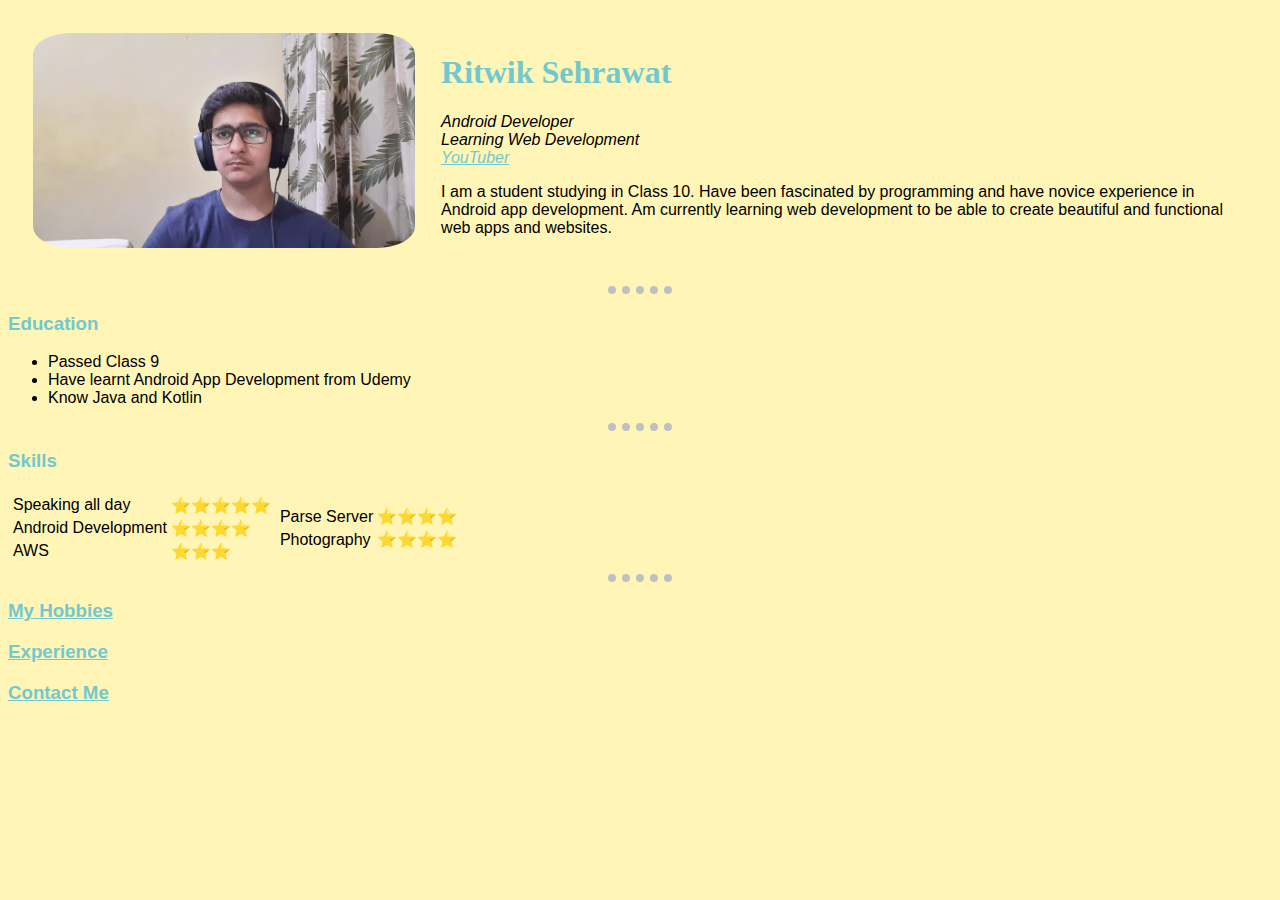
<file: index.html>
<!DOCTYPE html>
<html lang="en" dir="ltr">

<head>
  <meta charset="utf-8">
  <title>Ritwik Sehrawat</title>
  <link rel="stylesheet" href="styles.css">
</head>

<body>
  <table cellspacing="24">
    <tr>
      <td><img src="profile.jpg" alt="Ritwik profile picture" height="215"></td>
      <td>
        <h1>Ritwik Sehrawat</h1>

        <p>
          <em>Android Developer <br> Learning Web Development <br><a href="https://youtube.com/BytesPerSecond/"> YouTuber </a></em>
        </p>
        <p>I am a student studying in Class 10. Have been fascinated by programming and have novice experience in Android app development. Am currently learning web development to be able to create beautiful and functional web apps and websites.</p>
      </td>
    </tr>
  </table>

  <hr>
  <h3>Education</h3>
  <ul>
    <li>Passed Class 9</li>
    <li>Have learnt Android App Development from Udemy</li>
    <li>Know Java and Kotlin</li>
  </ul>
  <hr>
  <h3>Skills</h3>
  <table cellspacing="1">
    <tbody>
      <tr>
        <td>
          <table>
            <tbody>
              <tr>
                <td>Speaking all day</td>
                <td>⭐⭐⭐⭐⭐</td>
              </tr>
              <tr>
                <td>Android Development</td>
                <td>⭐⭐⭐⭐</td>
              </tr>
              <tr>
                <td>AWS</td>
                <td>⭐⭐⭐</td>
              </tr>
            </tbody>
          </table>
        </td>
        <td>
          <table>

            <tr>
              <td>Parse Server</td>
              <td>⭐⭐⭐⭐</td>
            </tr>
            <tr>
              <td>Photography</td>
              <td>⭐⭐⭐⭐</td>
            </tr>
          </table>
        </td>
      </tr>
    </tbody>
  </table>
  <hr>
  <h3><a href="hobbies.html">My Hobbies</a></h3>
  <h3><a href="experience.html">Experience</a></h3>
  <h3><a href="contact.html">Contact Me</a></h3>

</body>

</html>
</file>
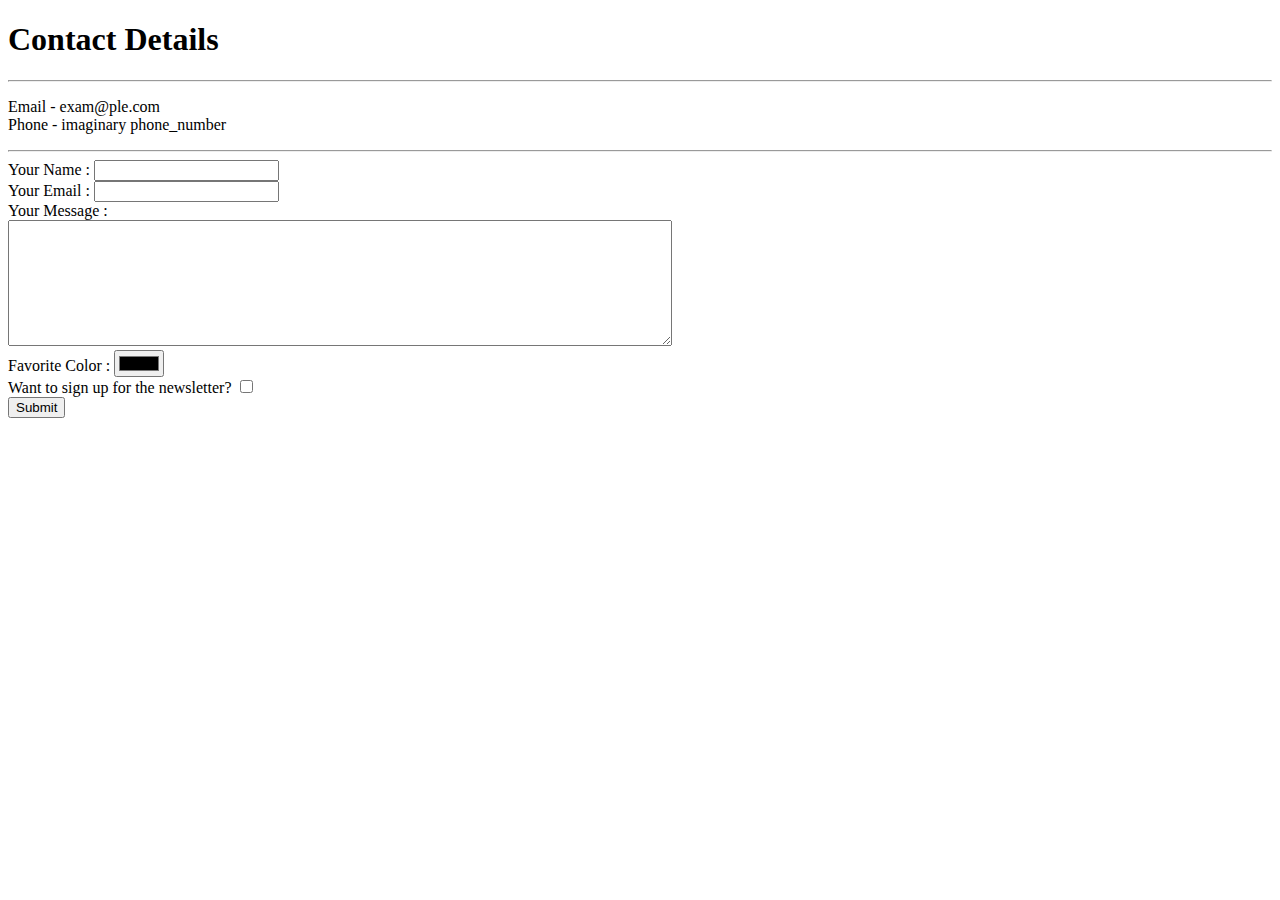
<file: contact.html>
<!DOCTYPE html>
<html lang="en" dir="ltr">
  <head>
    <meta charset="utf-8">
    <title>Contact</title>
  </head>
  <body>
    <h1>Contact Details</h1>
    <hr>
    <p>Email - exam@ple.com <br> Phone - imaginary phone_number</p>
    <hr>
    <form class="" action="mailto:nowh@er.e" method="post" enctype="text/plain">

    <label>Your Name  : </label>
    <input type="text" name="name" value=""> <br>
    <label>Your Email : </label>
    <input type="email" name="email" value=""><br>
    <label>Your Message : </label> <br>
    <textarea name="Message" rows="8" cols="80"></textarea> <br />
    <label>Favorite Color : </label>
    <input type="color" name="fav_color" value=""> <br>
    <label>Want to sign up for the newsletter?  </label>
    <input type="checkbox"  value=""> <br>
    <input type="submit" name="">

    </form>
  </body>
</html>
</file>
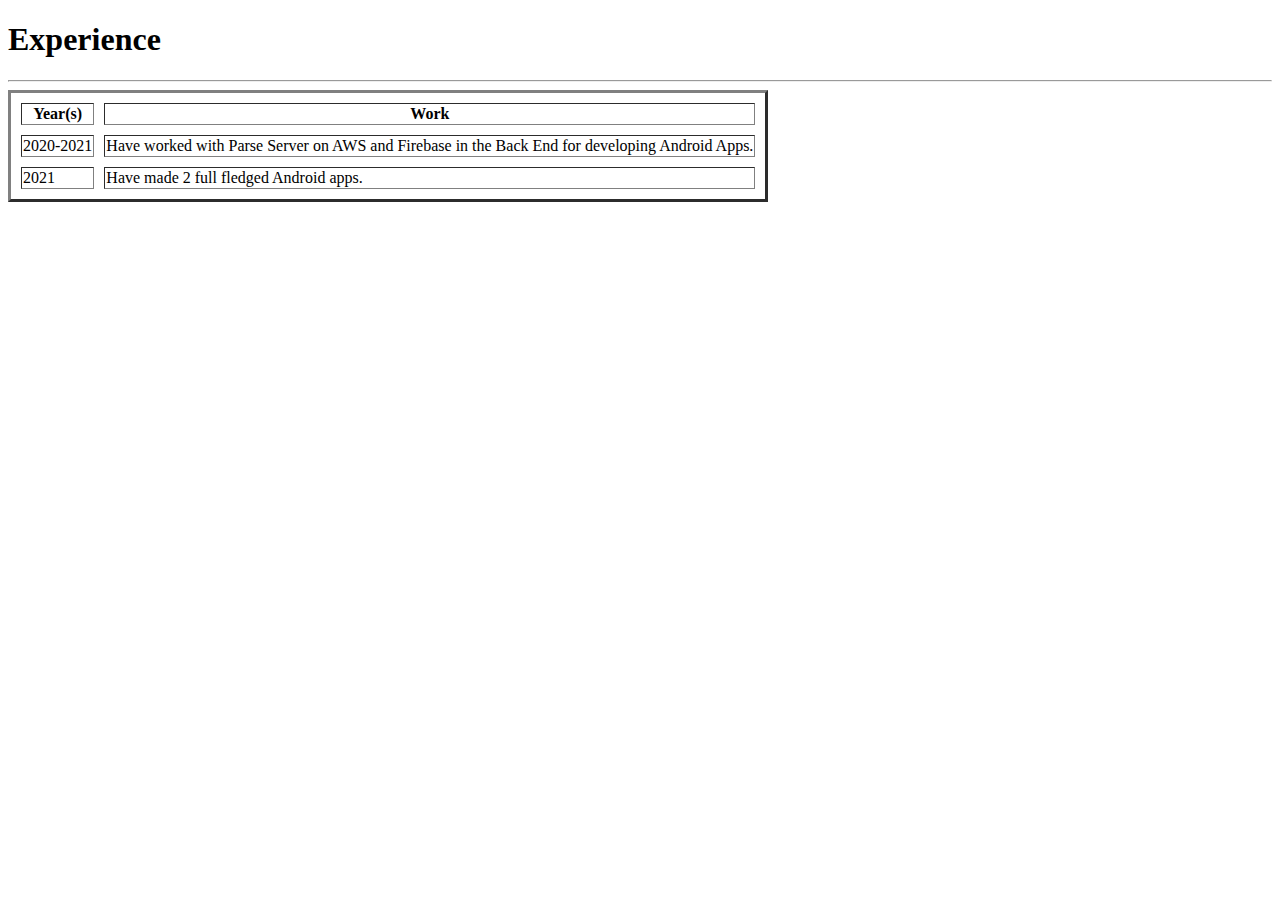
<file: experience.html>
<!DOCTYPE html>
<html lang="en" dir="ltr">
  <head>
    <meta charset="utf-8">
    <title>Experience</title>
  </head>
  <body>
    <h1>Experience</h1>
    <hr>
    <table border="3" cellspacing="10">
      <thead>
        <tr>
          <th>Year(s)</th>
          <th>Work</th>
        </tr>
      </thead>
      <tbody>
        <tr>
          <td>2020-2021</td>
          <td>Have worked with Parse Server on AWS and Firebase in the Back End for developing Android Apps.</td>
        </tr>
        <tr>
          <td>2021</td>
          <td>Have made 2 full fledged Android apps.</td>
        </tr>
      </tbody>
      <tfoot>

      </tfoot>

    </table>
  </body>
</html>
</file>
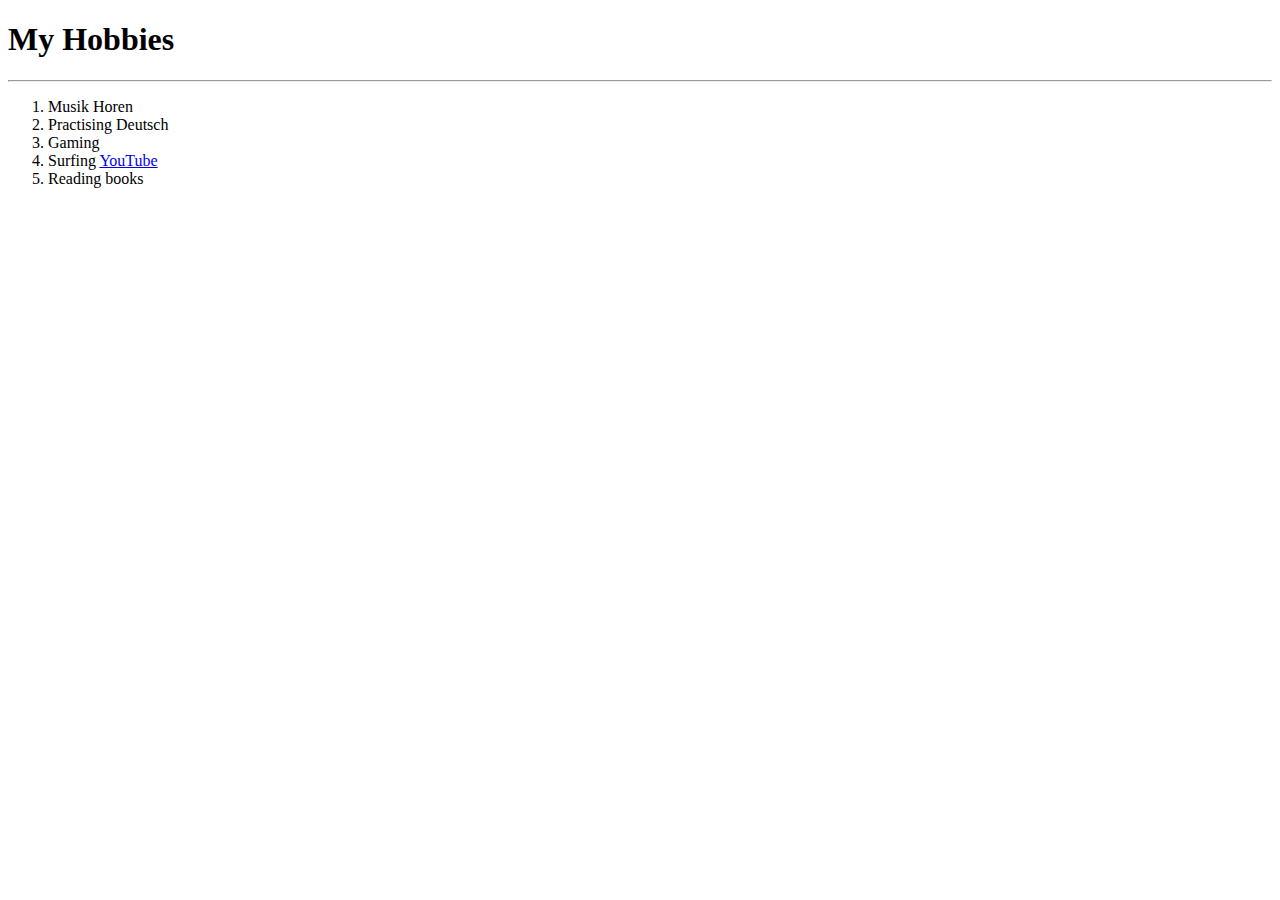
<file: hobbies.html>
<!DOCTYPE html>
<html lang="en" dir="ltr">
  <head>
    <meta charset="utf-8">
    <title>My Hobbies</title>
  </head>
  <body>
    <h1>My Hobbies</h1>
    <hr>
    <ol>
      <li>Musik Horen</li>
      <li>Practising Deutsch</li>
      <li>Gaming</li>
      <li>Surfing <a href="https://youtube.com">YouTube</a></li>
      <li>Reading books</li>
    </ol>
  </body>
</html>
</file>
<file: styles.css>
@font-face {
  font-family: 'Open Sans';
  src: url('https://fonts.googleapis.com/css2?family=Open+Sans:wght@600&display=swap');
}

body {
  background-color: #FFF5B7;
}

hr {
  background-color: inherit;
  border: none;
  border-top: dotted #BFC0C2;
  border-width: 8px;
  width: 64px;
}

h1 {
  color: #71C9CE;
  font-family: 'Open Sans', serif;
}

h3 {
  color: #71C9CE;
  font-family: 'Open Sans', sans-serif;
}

p {
  font-family: 'Open Sans', sans-serif;
}

table {
  font-family: 'Open Sans', sans-serif;
}

ul {
  font-family: 'Open Sans', sans-serif;
}

ol {
  font-family: 'Open Sans', sans-serif;
}

img {
  border-radius: 10%;
}

img:hover {
  border-radius: 0;
  transition: 0.3s;
}

a {
  color: #71C9CE;

}
</file>
